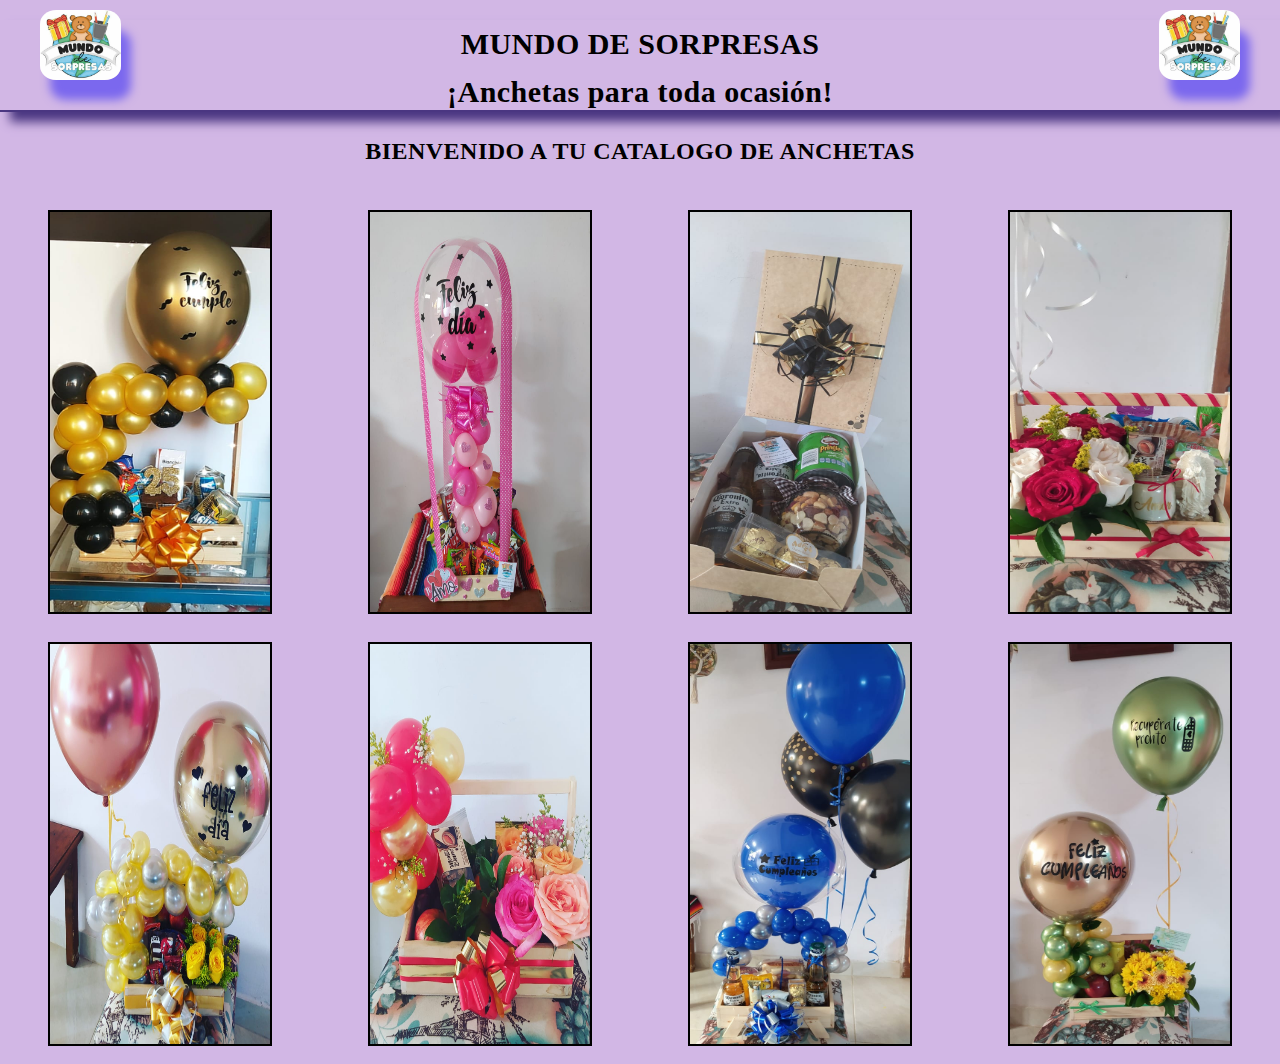
<file: catalogo.html>
<!DOCTYPE html>
<html lang="en">
<head>
    <meta charset="UTF-8">
    <meta http-equiv="X-UA-Compatible" content="IE=edge">
    <meta name="viewport" content="width=device-width, initial-scale=1.0">
    <title>Catalogo</title>
    <link rel="stylesheet" href="normalize.css">
    <link rel="stylesheet" href="style.css">

</head>
<body>
    <header class="header">
        <img  class="logo1" src="logo.jpeg">
        <h1 class="titulo">MUNDO DE SORPRESAS  <br>
            ¡Anchetas para toda ocasión!</h1>
       <img  class="logo" src="logo.jpeg"> 
       </header>
        <center><h2>BIENVENIDO A TU CATALOGO DE ANCHETAS</h2></center>
       <div class="div">
           <div class="div1">
           <div class="one">
               <img onclick="alert('¿TE GUSTA ESTE PRODUCTO?, EN ESTE MOMENTO TENEMOS 100 UNIDADES EN BODEGA')" src="imagen1.jpeg" alt="">
           </div>
           <div class="two">
            <img onclick="alert('¿TE GUSTA ESTE PRODUCTO?, EN ESTE MOMENTO TENEMOS 100 UNIDADES EN BODEGA')" src="imagen2.jpeg" alt="">
        </div>
        <div class="three">
            <img onclick="alert('¿TE GUSTA ESTE PRODUCTO?, EN ESTE MOMENTO TENEMOS 100 UNIDADES EN BODEGA')" src="imagen3.jpeg" alt="">
        </div>
        <div class="four">
            <img onclick="alert('¿TE GUSTA ESTE PRODUCTO?, EN ESTE MOMENTO TENEMOS 100 UNIDADES EN BODEGA')" src="imagen4.jpeg" alt="">
        </div>
        </div>
        <div class="div2">
        <div class="five">
            <img onclick="alert('¿TE GUSTA ESTE PRODUCTO?, EN ESTE MOMENTO TENEMOS 100 UNIDADES EN BODEGA')" src="imagen5.jpeg" alt="">
        </div>
        <div class="six">
            <img onclick="alert('¿TE GUSTA ESTE PRODUCTO?, EN ESTE MOMENTO TENEMOS 100 UNIDADES EN BODEGA')" src="imagen6.jpeg" alt="">
        </div>
        <div class="seven">
            <img onclick="alert('¿TE GUSTA ESTE PRODUCTO?, EN ESTE MOMENTO TENEMOS 100 UNIDADES EN BODEGA')" src="imagen7.jpeg" alt="">
        </div>
        <div class="eight">
            <img onclick="alert('¿TE GUSTA ESTE PRODUCTO?, EN ESTE MOMENTO TENEMOS 100 UNIDADES EN BODEGA')" src="imagen8.jpeg" alt="">
        </div>
        </div>

       </div>

   
</body>
</html>
</file>
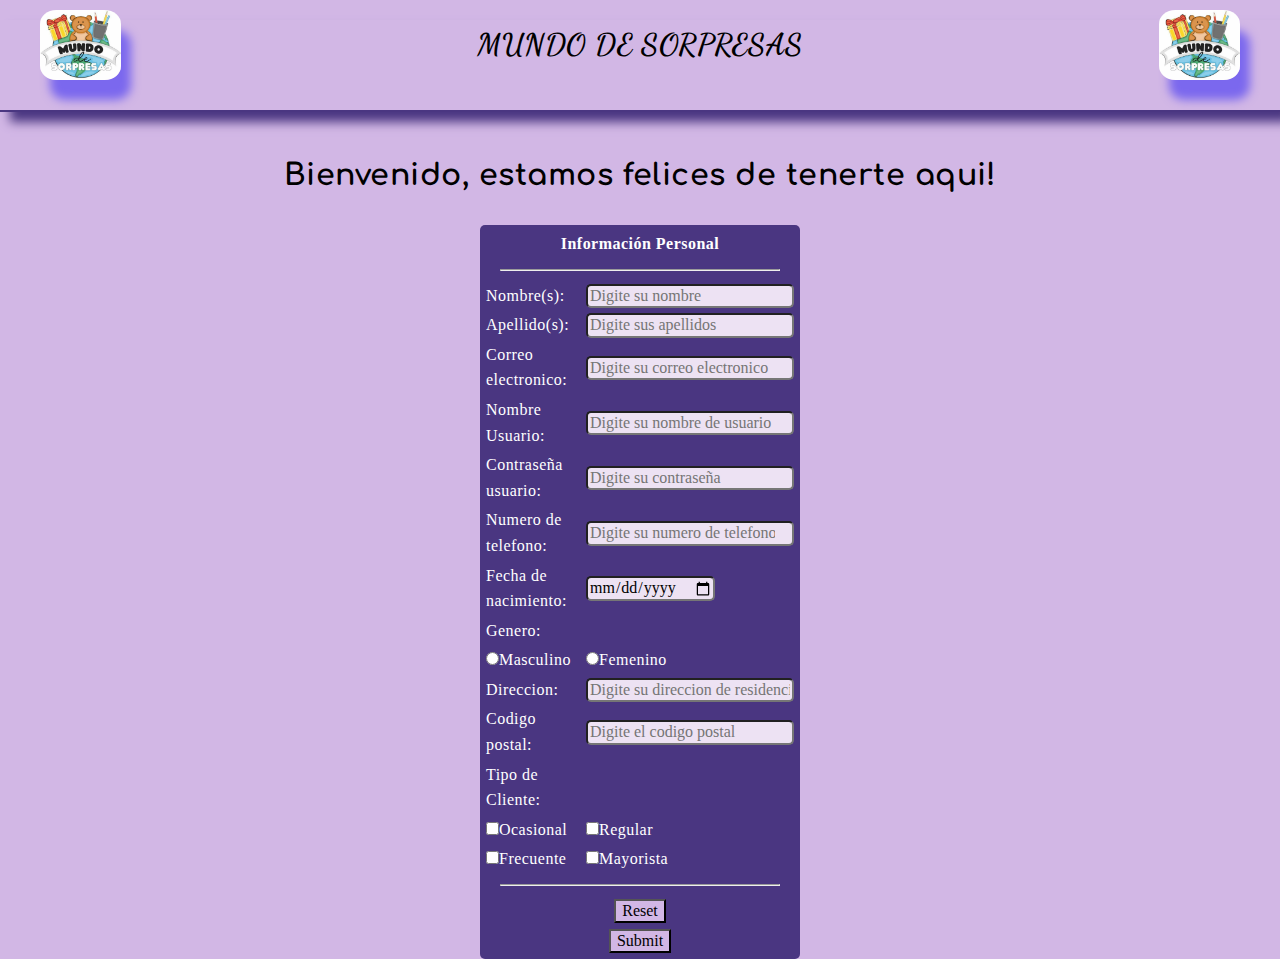
<file: clientes.html>
<!DOCTYPE html>
<html lang="es">
<head>
    <meta charset="UTF-8">
    <meta http-equiv="X-UA-Compatible" content="IE=edge">
    <meta name="viewport" content="width=device-width, initial-scale=1.0">
    <title>Mundo de Sorpresas</title>
    <link rel="stylesheet" href="normalize.css">
    <link rel="stylesheet" href="style.css">
</head>
<body class="bodycliente" >
    <style>
        @import url('https://fonts.googleapis.com/css2?family=Dancing+Script&display=swap');
        @import url('https://fonts.googleapis.com/css2?family=Comfortaa:wght@300&family=Dancing+Script&display=swap');
        </style>
<header class="header">
    <img  class="logo1" src="logo.jpeg">
    <h1 class="titulo">MUNDO DE SORPRESAS </h1>
    <img  class="logo" src="logo.jpeg">
</header>
    <div class="titlehtree">
        <h2>Bienvenido, estamos felices de tenerte aqui!</h2>
    </div> 

    <div class="fondo_contenedor_cliente">
    <div class="contenedor_cliente">
    
        <form method="GET">
            <table>
                <tr> 
                    <td>
                    <table >
    
                        <tr><th colspan="2">
                            <label class="clienteslabel" >Información Personal</label>
                        </th></tr>
    
                        <tr><td colspan="2"><hr></td></tr>
    
                        <tr><td><label class="clienteslabel" >Nombre(s):</label></td> <td><input type="text" required class="inputcliente" placeholder="Digite su nombre"></td></tr>
                        <tr><td><label class="clienteslabel" >Apellido(s):</label></td> <td><input type="text" required class="inputcliente" placeholder="Digite sus apellidos "></td></tr>
                        <tr><td><label class="clienteslabel" >Correo electronico:</label></td> <td><input type="email" required class="inputcliente" placeholder="Digite su correo electronico"></td></tr>
                        <tr><td><label class="clienteslabel" >Nombre Usuario:</label></td> <td><input type="text" required class="inputcliente" placeholder="Digite su nombre de usuario"></td></tr>
                        <tr><td><label class="clienteslabel" >Contraseña usuario:</label></td> <td><input type="password" required class="inputcliente" placeholder="Digite su contraseña"></td></tr>
                        <tr><td><label class="clienteslabel" >Numero de telefono:</label></td> <td><input type="number" required class="inputcliente" placeholder="Digite su numero de telefono"></td></tr>
                        <tr><td><label class="clienteslabel" >Fecha de nacimiento:</label></td> <td><input type="date" class="inputcliente" placeholder="Digite su fecha de nacimiento"></td></tr>
                        <tr><td colspan="2"><label class="clienteslabel" >Genero:</label></td></tr>
                        <tr class="clienteslabel" ><td><input type="radio" name="sexo" >Masculino</td> <td><input type="radio" name="sexo" >Femenino</td></tr>
                        <tr><td><label class="clienteslabel" >Direccion:</label></td> <td><input type="text" required class="inputcliente" placeholder="Digite su direccion de residencia"></td></tr>
                        <tr><td><label class="clienteslabel" >Codigo postal:</label></td> <td><input type="number" required class="inputcliente"placeholder="Digite el codigo postal" ></td></tr>
                         <tr>
                            <td><label class="clienteslabel" >Tipo de Cliente:</label></td>
                        </tr>
                        <tr class="clienteslabel" >
                            <td><input type="checkbox" name="Tipo" id="Tipo">Ocasional</td>
                             <td><input type="checkbox" name="Tipo" id="Tipo">Regular</td>
                        </tr>
                        <tr class="clienteslabel" >
                            <td><input type="checkbox" name="Tipo" id="Tipo">Frecuente</td>
                             <td><input type="checkbox" name="Tipo" id="Tipo">Mayorista</td>
                        </tr>
    
                        <tr><td colspan="2"><hr></td></tr>
    
                        <tr><th colspan="2">
                              <input type="reset">
                            </th>
                        </tr>
                        <tfoot> 
                            <th colspan="2">
                              <input type="submit">
                            </th>
                        </tfoot>
                        
                    </table>
                    </td>
                </tr>
            </table>
        </form>
        
    </div> </div>
    
</body>
</html>
</file>
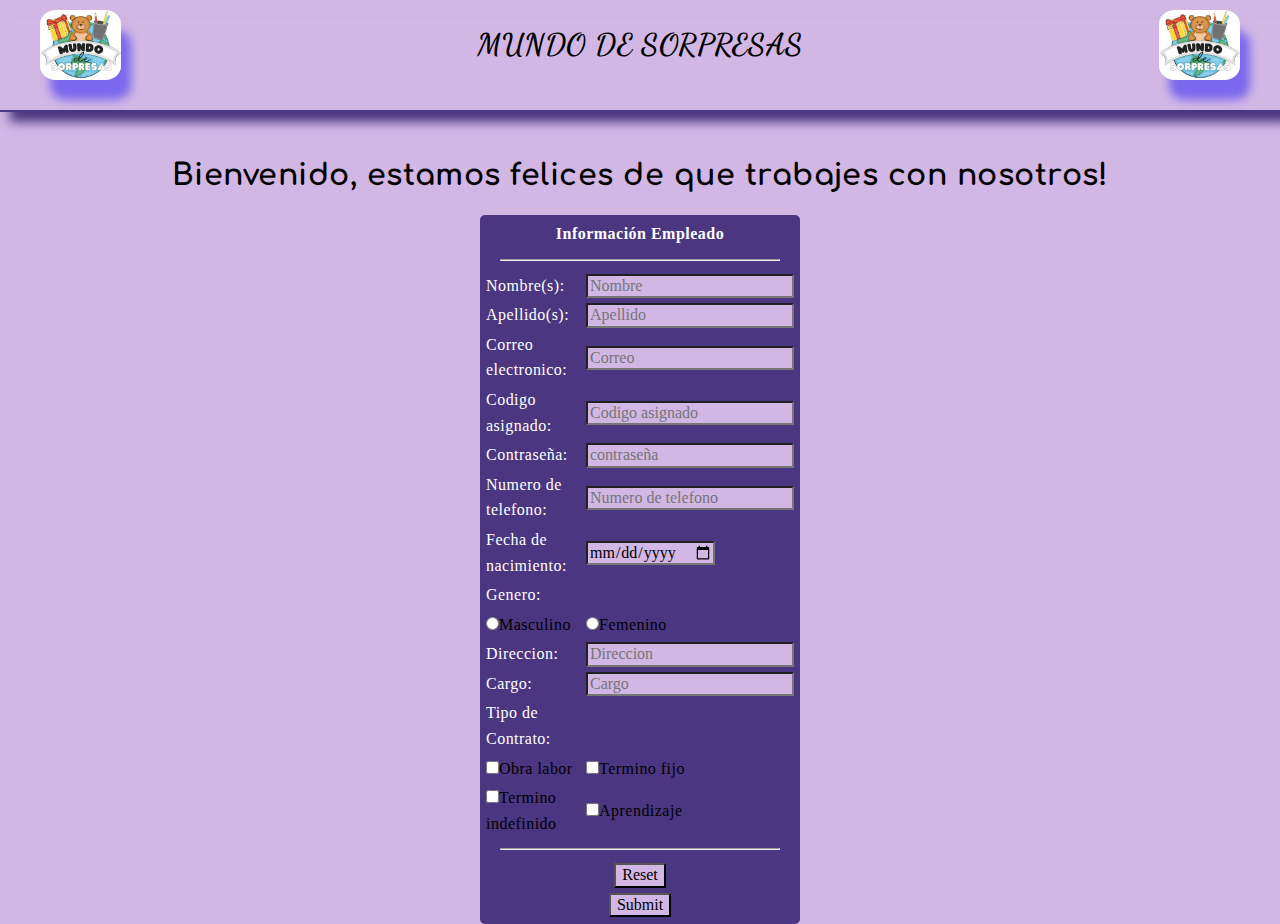
<file: empleados.html>
<!DOCTYPE html>
<html lang="es">
<head>
    <meta charset="UTF-8">
    <meta http-equiv="X-UA-Compatible" content="IE=edge">
    <meta name="viewport" content="width=device-width, initial-scale=1.0">
    <title>Mundo de Sorpresas</title>
    <link rel="stylesheet" href="normalize.css">
    <link rel="stylesheet" href="style.css">
</head>
<body class="bodyempleado">
    <style>
        @import url('https://fonts.googleapis.com/css2?family=Dancing+Script&display=swap');
        @import url('https://fonts.googleapis.com/css2?family=Comfortaa:wght@300&family=Dancing+Script&display=swap');
        </style>

    <header class="header">
        <img  class="logo1" src="logo.jpeg">
        <h1 class="titulo">MUNDO DE SORPRESAS </h1>
        <img  class="logo" src="logo.jpeg">
</header>
    <div class="titlehtree">
        <h2>Bienvenido, estamos felices de que trabajes con nosotros!</h2>
    </div> 

    <div class="fondo_contenedor_empleado">
        <div class="contenedor_empleado">
        
            <form method="GET">
                <table >
                    <tr> 
                        <td>
                        <table >
        
                            <tr><th colspan="2">
                                <label class="   " >Información Empleado</label>
                            </th></tr>
        
                            <tr><td colspan="2"><hr></td></tr>
        
                            <tr><td><label  >Nombre(s):</label></td> <td><input type="text" required class="   " placeholder="Nombre"></td></tr>
                            <tr><td><label >Apellido(s):</label></td> <td><input type="text" required class="   " placeholder="Apellido"></td></tr>
                            <tr><td><label >Correo electronico:</label></td> <td><input type="email" required class="   " placeholder="Correo"></td></tr>
                            <tr><td><label >Codigo asignado:</label></td> <td><input type="text" required class="   "placeholder="Codigo asignado" ></td></tr>
                            <tr><td><label  >Contraseña:</label></td> <td><input type="password" required class="   " placeholder="contraseña"></td></tr>
                            <tr><td><label  >Numero de telefono:</label></td> <td><input type="number" required class="   "placeholder="Numero de telefono" ></td></tr>
                            <tr><td><label  >Fecha de nacimiento:</label></td> <td><input type="date" class="   " placeholder="Fecha de nacimiento"></td></tr>
                            <tr><td colspan="2"><label class="   " >Genero:</label></td></tr>
                            <tr class="   " ><td><input type="radio" name="sexo" >Masculino</td> <td><input type="radio" name="sexo" placeholder="Sexo">Femenino</td></tr>
                            <tr><td><label class="   " >Direccion:</label></td> <td><input type="text" required class="   "placeholder="Direccion" ></td></tr>
                            <tr><td><label class="   " >Cargo:</label></td> <td><input type="text" required class="   "placeholder="Cargo" ></td></tr>
                             <tr>
                                <td><label class="   " >Tipo de Contrato:</label></td>
                            </tr>
                            <tr class="   " >
                                <td><input type="checkbox" name="Tipo" id="Tipo">Obra labor</td>
                                 <td><input type="checkbox" name="Tipo" id="Tipo">Termino fijo</td>
                            </tr>
                            <tr class="   " >
                                <td><input type="checkbox" name="Tipo" id="Tipo">Termino indefinido</td>
                                 <td><input type="checkbox" name="Tipo" id="Tipo">Aprendizaje</td>
                            </tr>
        
                            <tr><td colspan="2"><hr></td></tr>
        
                            <tr><th colspan="2">
                                  <input type="reset">
                                </th>
                            </tr>
                            <tfoot> 
                                <th colspan="2">
                                  <input type="submit">
                                </th>
                            </tfoot>
                            
                        </table>
                        </td>
                    </tr>
                </table>
            </form>
            
        </div> </div>
    
</body>
</html>
</file>
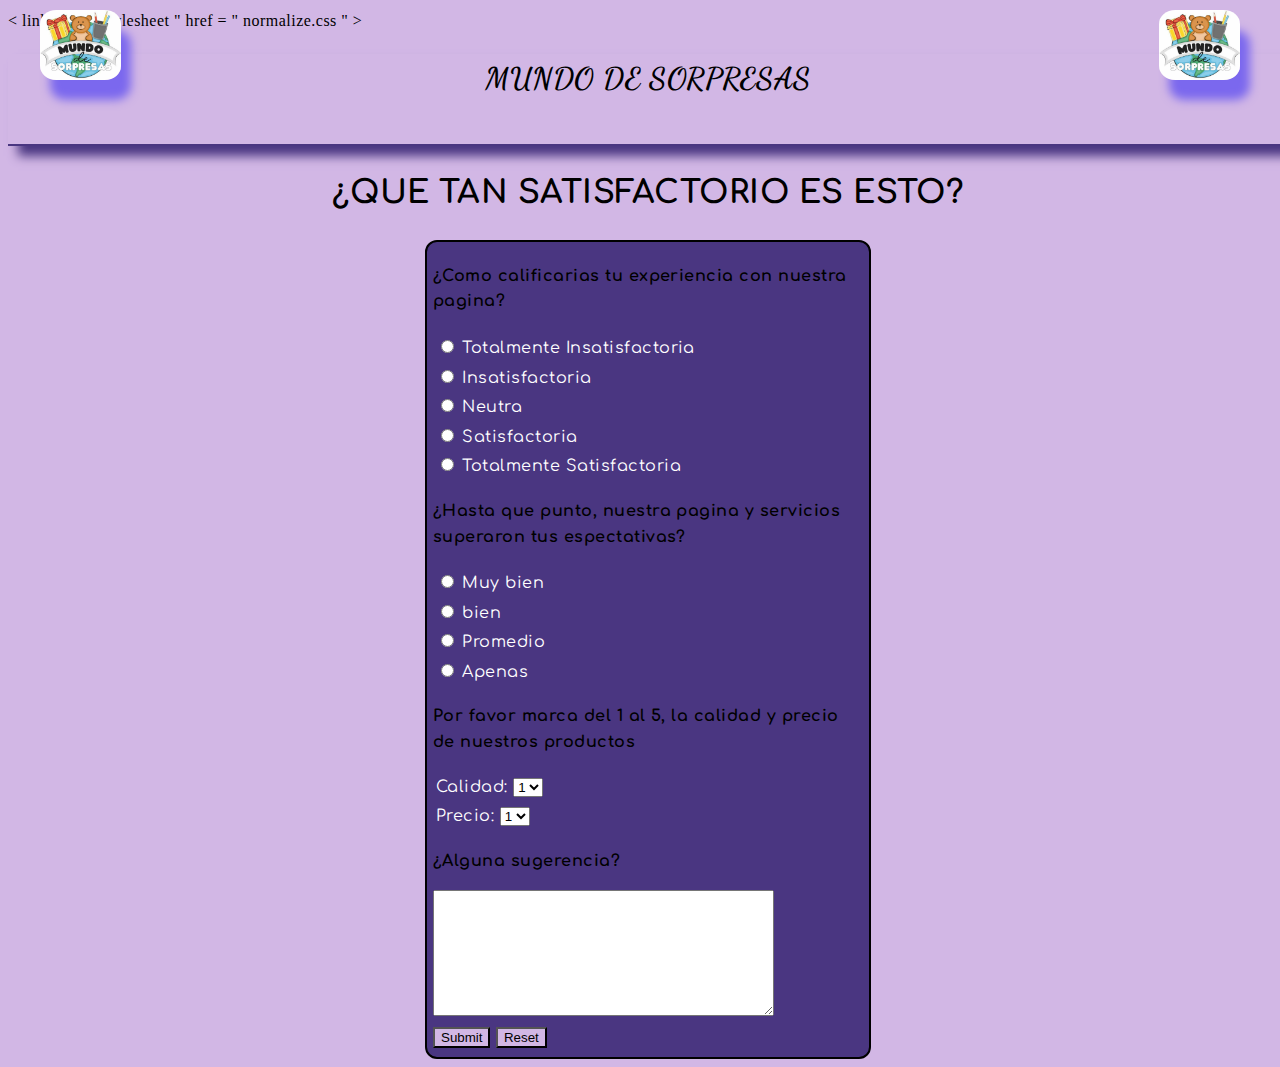
<file: encuesta.html>
<!DOCTYPE html>
<html lang="es">
<head>
    <meta charset="UTF-8">
    <meta http-equiv="X-UA-Compatible" content="IE=edge">
    <meta name="viewport" content="width=device-width, initial-scale=1.0">
    <title>Mundo de Sorpresas</title>
    < link  rel = " stylesheet " href = " normalize.css " >
    <link rel="stylesheet" href="style.css">
</head>
<style>
        @import url('https://fonts.googleapis.com/css2?family=Dancing+Script&display=swap');
        @import url('https://fonts.googleapis.com/css2?family=Comfortaa:wght@300&family=Dancing+Script&display=swap');
    </style>
<body class="bodyencuesta">
    <header class="header">
        <img  class="logo1" src="logo.jpeg">
        <h1 class="titulo">MUNDO DE SORPRESAS </h1>
        <img  class="logo" src="logo.jpeg">
</header>
    <h1>¿QUE TAN SATISFACTORIO ES ESTO?</h1>
    <div class="contenedor_encuesta">
        <form method="GET">
        <table class="tabla_1" >
            <tr>
               <p> <b> ¿Como calificarias tu experiencia con nuestra pagina?</b></p>
            </tr>
            <tr>
                <td colspan="2"><input type="radio" name="cali" id="cali" required>
                <label>Totalmente Insatisfactoria</label>
            </td>
        </tr>
        <tr>
            <td colspan="2"><input type="radio" name="cali" id="cali" required>
                <label>Insatisfactoria</label>
            </td>
        </tr>
        <tr>
            <td colspan="2"><input type="radio" name="cali" id="cali" required>
                <label>Neutra</label>
            </td>
        </tr>
        <tr>
                <td colspan="2"><input type="radio" name="cali" id="cali" required>
                    <label>Satisfactoria</label>
                </td>
        </tr>
        <tr>
            <td colspan="2"><input type="radio" name="cali" id="cali" required>
                <label>Totalmente Satisfactoria</label>
            </td>
        </tr> 
        </table>
        <table class="tabla_2">
            <tr><p> <b> ¿Hasta que punto, nuestra pagina y servicios superaron tus espectativas? </b> </p></tr>
            <tr>
                <td colspan="2"><input type="radio" name="cali" id="cali" required>
                    <label>Muy bien</label>
                </td>
            </tr>
            <tr>
                <td colspan="2"><input type="radio" name="cali" id="cali" required>
                    <label> bien</label>
                </td>
            </tr>
            <tr>
                <td colspan="2"><input type="radio" name="cali" id="cali" required>
                    <label>Promedio</label>
                </td>
            </tr>
            <tr>
                <td colspan="2"><input type="radio" name="cali" id="cali" required>
                    <label>Apenas</label>
                </td>
            </tr>
        </table>
        <table class="tabla_3">
            <tr><p> <b> Por favor marca del 1 al 5, la calidad y precio de nuestros productos</b></p>
                <td>
                <label >Calidad: </label>
                <select >
                <option >1</option>
                 <option >2</option>
                 <option >3</option>
                  <option >4</option>
                  <option >5</option>
                </select>
            </td>
            </tr>
            <tr> <td>
                <label>Precio: </label>
                <select>
                <option >1</option>
                 <option >2</option>
                 <option >3</option>
                  <option >4</option>
                  <option >5</option>
                </select>
            </td>
            </tr>
        </table>
        <table class="tabla_4">
            <tr><p><b>¿Alguna sugerencia?</b></p></tr>
            <tr> <textarea name="cali" id="cali" cols="40" rows="8"></textarea> </tr>
        </table>
        <input type="submit" name="" id="">
        <input type="reset" name="" id="">
     
    </form>
    </div>
</body>
</html>
</file>
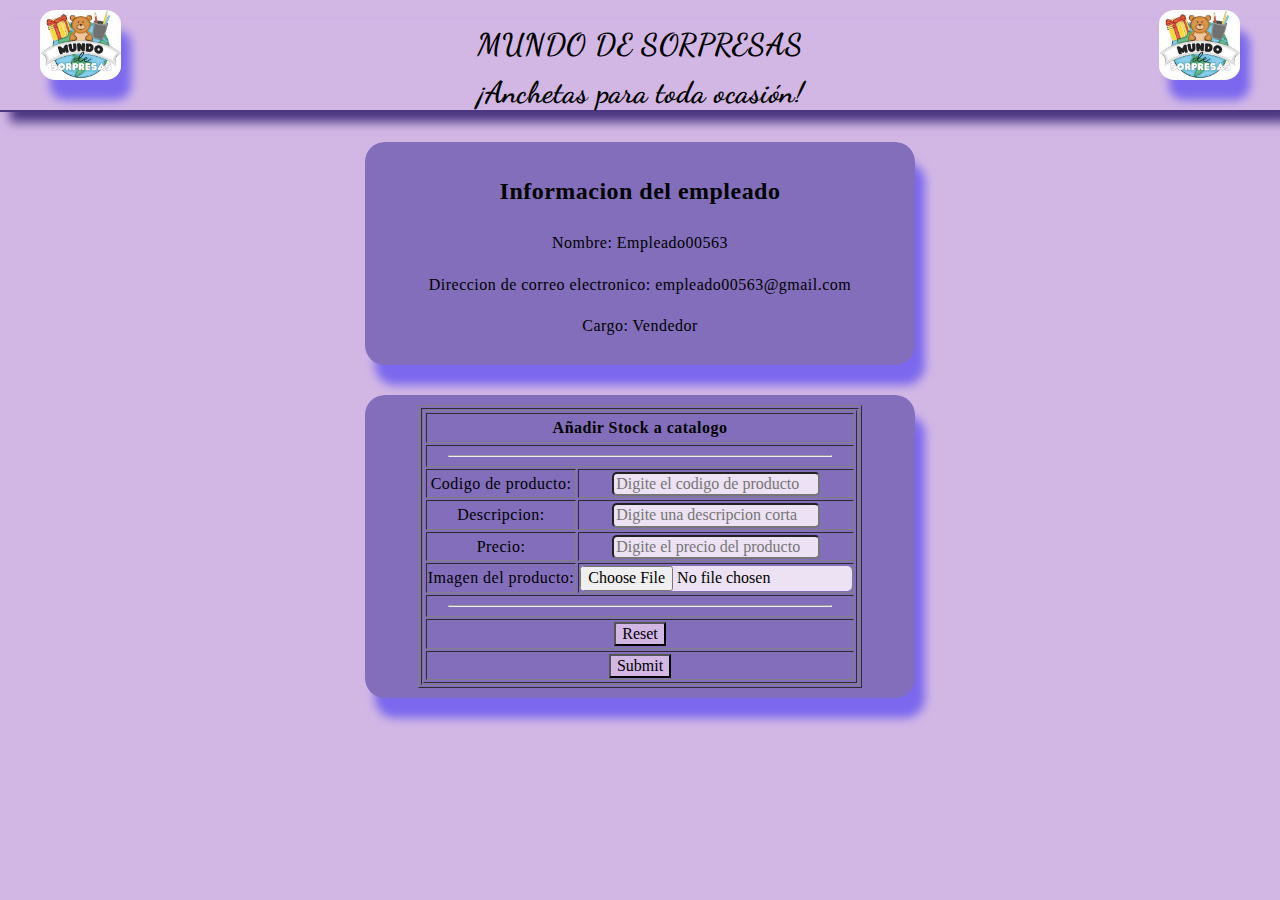
<file: homeAdmin.html>
<!DOCTYPE html>
<html lang="en">
<head>
    <meta charset="UTF-8">
    <meta http-equiv="X-UA-Compatible" content="IE=edge">
    <meta name="viewport" content="width=device-width, initial-scale=1.0">
    <title>Administrador Mundo de Sorpresas</title>
    <link rel="stylesheet" href="normalize.css">
    <link rel="stylesheet" href="style.css">
</head>
<body>

    <style>
        @import url('https://fonts.googleapis.com/css2?family=Dancing+Script&display=swap');
    </style>

    <div class="contenedorAdmin1">

        <header class="header">
        <div class="header-logo">    
            <img  class="logo1" src="logo.jpeg">
            <h1 class="titulo">MUNDO DE SORPRESAS  <br>
            ¡Anchetas para toda ocasión!</h1>
            <img  class="logo" src="logo.jpeg"> 
        </div>
        </header>

    </div>

    <div class="contenedorAdmin2">


            <div class="cAd1">
            <div class="divContAdmin2-1" >
    
                <h2>Informacion del empleado</h2>
                <p>Nombre: Empleado00563</p>
                <p>Direccion de correo electronico: empleado00563@gmail.com</p>
                <p>Cargo: Vendedor</p>
                
    
            </div>
            <div class="divAdmin2-2">

                <form action="catalogo.html" method="get">

                    <table border="1">
                        <tr> 
                            <td>
                            <table border="1">
            
                                <tr><th colspan="2">
                                    <label class="Adminlabel" >Añadir Stock a catalogo</label>
                                </th></tr>
            
                                <tr><td colspan="2"><hr></td></tr>
            
                                <tr><td><label class="Adminlabel" >Codigo de producto:</label></td> <td><input type="text" required class="inputAdmin" placeholder="Digite el codigo de producto"></td></tr>
                                <tr><td><label class="Adminlabel" >Descripcion:</label></td> <td><input type="text" required class="inputAdmin" placeholder="Digite una descripcion corta"></td></tr>
                                <tr><td><label class="Adminlabel" >Precio:</label></td> <td><input type="number" required class="inputAdmin" placeholder="Digite el precio del producto"></td></tr>
                                <tr><td><label class="Adminlabel" >Imagen del producto:</label></td> <td><input type="file" required class="inputAdmin" placeholder="Agregue una imagen del producto"></td></tr>
            

                                <tr><td colspan="2"><hr></td></tr>

                                <tr><th colspan="2">
                                      <input type="reset">
                                    </th>
                                </tr>
                                <tfoot> 
                                    <th colspan="2">
                                      <input type="submit">
                                    </th>
                                </tfoot>
                                
                            </table>
                            </td>
                        </tr>
                    </table>

                </form>

            </div>
            
            </div>
            
    </div>
    
</body>
</html>
</file>
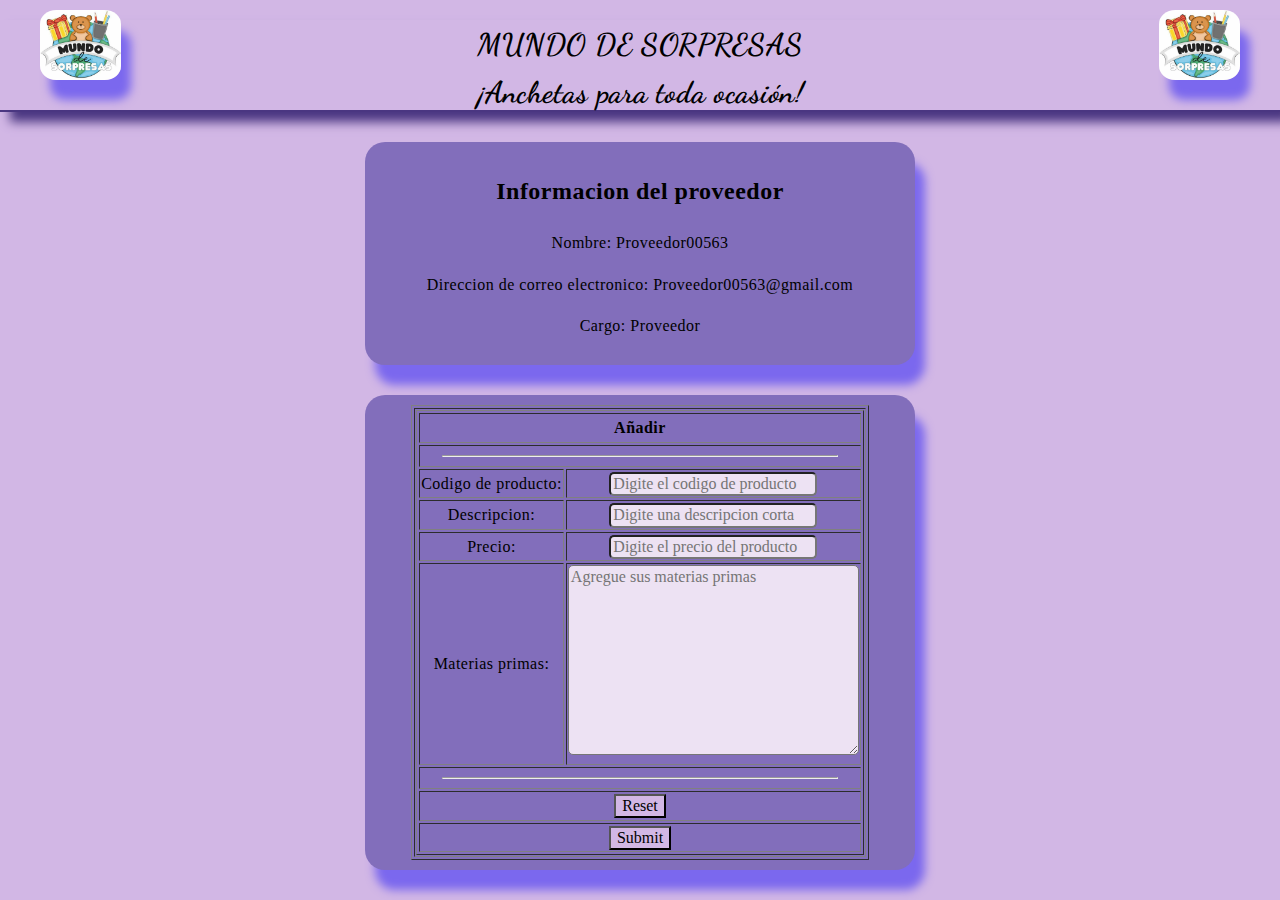
<file: homeProveedor.html>
<!DOCTYPE html>
<html lang="en">
<head>
    <meta charset="UTF-8">
    <meta http-equiv="X-UA-Compatible" content="IE=edge">
    <meta name="viewport" content="width=device-width, initial-scale=1.0">
    <link rel="stylesheet" href="style.css">
    <link rel="stylesheet" href="normalize.css">
    <title>Proveedor</title>
</head>
<body>
    <style>
        @import url('https://fonts.googleapis.com/css2?family=Dancing+Script&display=swap');
    </style>

    <div class="contenedorAdmin1">

        <header class="header">
        <div class="header-logo">    
            <img  class="logo1" src="logo.jpeg">
            <h1 class="titulo">MUNDO DE SORPRESAS  <br>
            ¡Anchetas para toda ocasión!</h1>
            <img  class="logo" src="logo.jpeg"> 
        </div>
        </header>

    </div>

    <div class="contenedorAdmin2">


            <div class="cAd1">
            <div class="divContAdmin2-1" >
    
                <h2>Informacion del proveedor</h2>
                <p>Nombre: Proveedor00563</p>
                <p>Direccion de correo electronico: Proveedor00563@gmail.com</p>
                <p>Cargo: Proveedor</p>
                
    
            </div>
            <div class="divAdmin2-2">

                <form action="catalogo.html" method="get">

                    <table border="1">
                        <tr> 
                            <td>
                            <table border="1">
            
                                <tr><th colspan="2">
                                    <label class="Adminlabel" >Añadir</label>
                                </th></tr>
            
                                <tr><td colspan="2"><hr></td></tr>
            
                                <tr><td><label class="Adminlabel" >Codigo de producto:</label></td> <td><input type="text" required class="inputAdmin" placeholder="Digite el codigo de producto"></td></tr>
                                <tr><td><label class="Adminlabel" >Descripcion:</label></td> <td><input type="text" required class="inputAdmin" placeholder="Digite una descripcion corta"></td></tr>
                                <tr><td><label class="Adminlabel" >Precio:</label></td> <td><input type="number" required class="inputAdmin" placeholder="Digite el precio del producto"></td></tr>
                                <tr><td><label class="Adminlabel" >Materias primas:</label></td> <td> <textarea name="" id="" cols="30" rows="10" required class="inputAdmin" placeholder="Agregue sus materias primas"></textarea> </td></tr>

                                <tr><td colspan="2"><hr></td></tr>

                                <tr><th colspan="2">
                                      <input type="reset">
                                    </th>
                                </tr>
                                <tfoot> 
                                    <th colspan="2">
                                      <input type="submit">
                                    </th>
                                </tfoot>
                                
                            </table>
                            </td>
                        </tr>
                    </table>

                </form>

            </div>
            
            </div>
            
    </div>
    
    
</body>
</html>
</file>
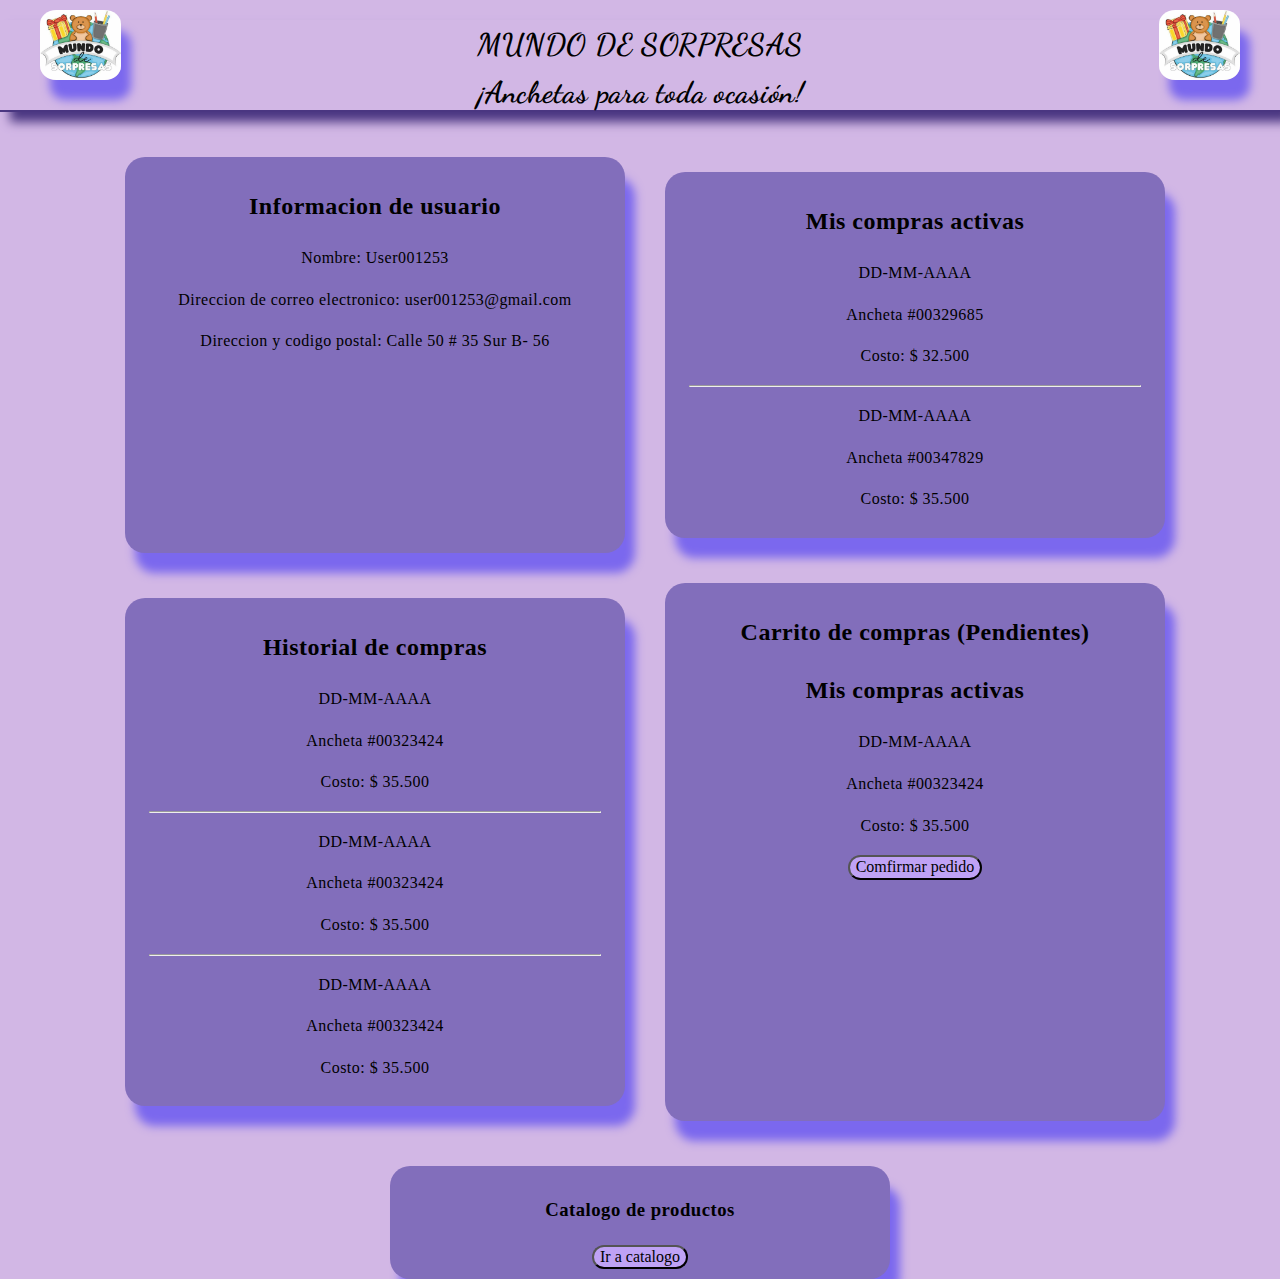
<file: homeUsuario.html>
<!DOCTYPE html>
<html lang="en">
<head>
    <meta charset="UTF-8">
    <meta http-equiv="X-UA-Compatible" content="IE=edge">
    <meta name="viewport" content="width=device-width, initial-scale=1.0">
    <title>Usuario Mundo de Sorpresas</title>
    <link rel="stylesheet" href="normalize.css">
    <link rel="stylesheet" href="style.css">
</head>
<body>
    <style>
        @import url('https://fonts.googleapis.com/css2?family=Dancing+Script&display=swap');
    </style>

    <div class="contenedorUser1">

        <header class="header">
        <div class="header-logo">    
            <img  class="logo1" src="logo.jpeg">
            <h1 class="titulo">MUNDO DE SORPRESAS  <br>
            ¡Anchetas para toda ocasión!</h1>
            <img  class="logo" src="logo.jpeg"> 
        </div>
        </header>

    </div>

    <div class="contenedorUser2">

        <div class="c1">
        <div class="divContUser2-1" >

            <h2>Informacion de usuario</h2>
            <p>Nombre: User001253</p>
            <p>Direccion de correo electronico: user001253@gmail.com</p>
            <p>Direccion y codigo postal: Calle 50 # 35 Sur B- 56</p>
            

        </div>
        <div class="divContUser2-2" >

            <h2>Mis compras activas</h2>
            <p>DD-MM-AAAA</p>
            <p>Ancheta #00329685</p>
            <p>Costo: $ 32.500</p>
            <hr>
            <p>DD-MM-AAAA</p>
            <p>Ancheta #00347829 </p>
            <p>Costo: $ 35.500</p>

        </div>
        </div>
        <div class="c2">
        <div class="divContUser2-3" >

            <h2>Historial de compras</h2>

            <p>DD-MM-AAAA</p>
            <p>Ancheta #00323424 </p>
            <p>Costo: $ 35.500</p>
            <hr>
            <p>DD-MM-AAAA</p>
            <p>Ancheta #00323424 </p>
            <p>Costo: $ 35.500</p>
            <hr>
            <p>DD-MM-AAAA</p>
            <p>Ancheta #00323424 </p>
            <p>Costo: $ 35.500</p>

        </div>
        <div class="divContUser2-4" >

            <h2>Carrito de compras (Pendientes)</h2>

            <h2>Mis compras activas</h2>
            <p>DD-MM-AAAA</p>
            <p>Ancheta #00323424 </p>
            <p>Costo: $ 35.500</p>

            <button class="botonUser2-4" >Comfirmar pedido</button>


        </div>
        </div>

    </div>

    <div class="divContUser2-5">

        <h3>Catalogo de productos</h3>

        <button class="buttoncat" ><a class="buttoncatalogo" href="catalogo.html">Ir a catalogo</a></button>

    </div>
    
</body>
</html>
</file>
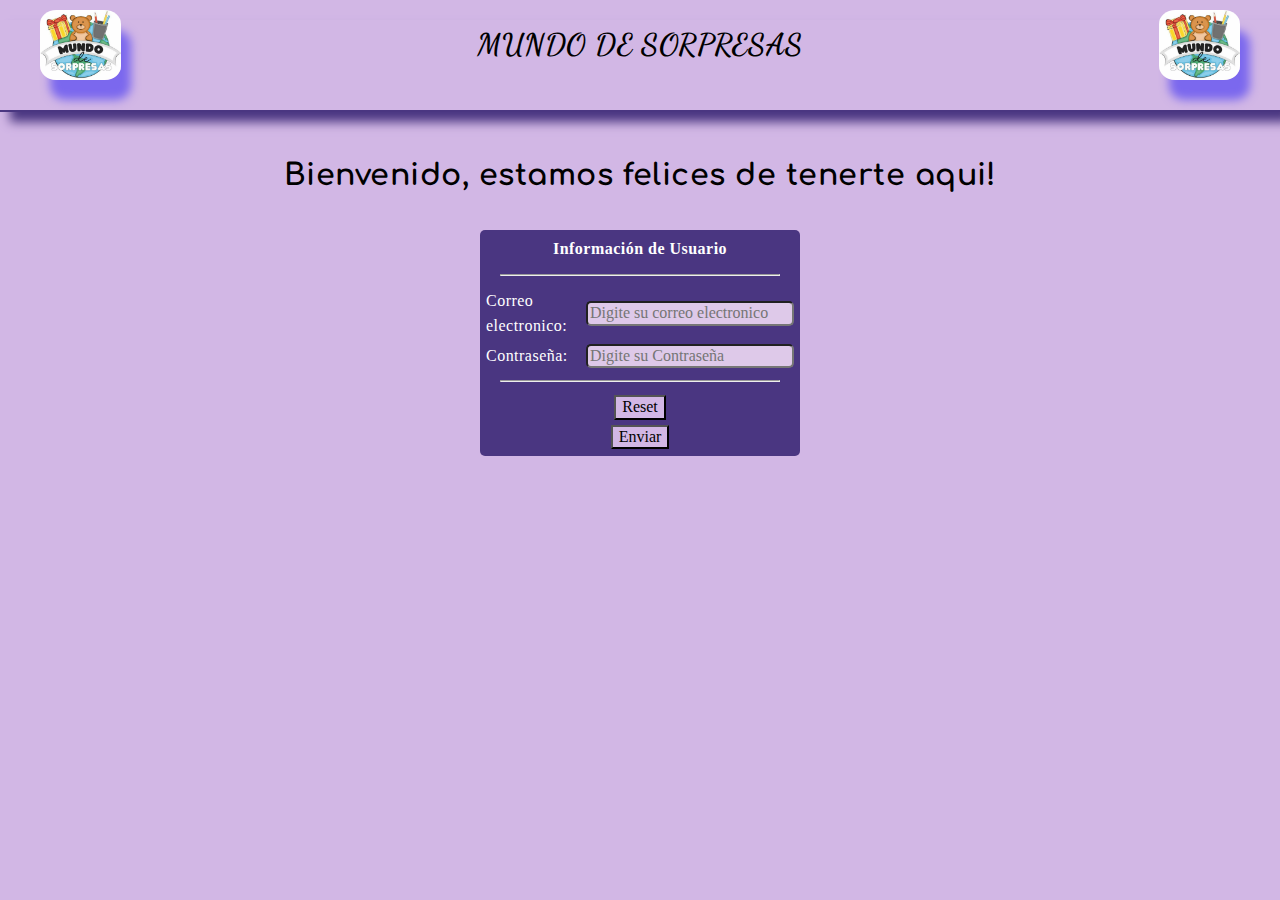
<file: login.html>
<!DOCTYPE html>
<html lang="es">
<head>
    <meta charset="UTF-8">
    <meta http-equiv="X-UA-Compatible" content="IE=edge">
    <meta name="viewport" content="width=device-width, initial-scale=1.0">
    <title>Mundo de Sorpresas</title>
    <link rel="stylesheet" href="normalize.css">
    <link rel="stylesheet" href="style.css">
    <script src="js.js"></script>
</head>
<body class="bodylogin">
    <style>
        @import url('https://fonts.googleapis.com/css2?family=Dancing+Script&display=swap');
        @import url('https://fonts.googleapis.com/css2?family=Comfortaa:wght@300&family=Dancing+Script&display=swap');
        </style>
<header class="header">
    <img  class="logo1" src="logo.jpeg">
    <h1 class="titulo">MUNDO DE SORPRESAS </h1>
    <img  class="logo" src="logo.jpeg">
</header>
    <div class="titlehtree">
        <h2>Bienvenido, estamos felices de tenerte aqui!</h2>
    </div> 

    <div class="fondo_contenedor_login">
        <div class="contenedor_login">
        
            <form  name="form">
                <table>
                    <tr> 
                        <td>
                        <table >
        
                            <tr><th colspan="2">
                                <label class="loginlabel" >Información de Usuario</label>
                            </th></tr>
        
                            <tr><td colspan="2"><hr></td></tr>
        
                            <tr><td><label class="loginlabel" >Correo electronico:</label></td> <td><input type="email" id="nombre" name="user" required class="ff" placeholder="Digite su correo electronico"></td></tr>
                            <tr><td><label class="loginlabel" >Contraseña:</label></td> <td><input id="contraseña" type="password" name="pass" required class="ff" placeholder="Digite su Contraseña"></td></tr>
        
                            <tr><td colspan="2"><hr></td></tr>
        
                            <tr><th colspan="2">
                                  <input type="reset">
                                </th>
                            </tr>
                            <tfoot> 
                                <th colspan="2">
                                  <input type="button" value="Enviar" onclick="validar()" >
                                </th>
                            </tfoot>
                            
                        </table>
                        </td>
                    </tr>
                </table>
            </form>
            
        </div> </div>

    
</body>
</html>
</file>
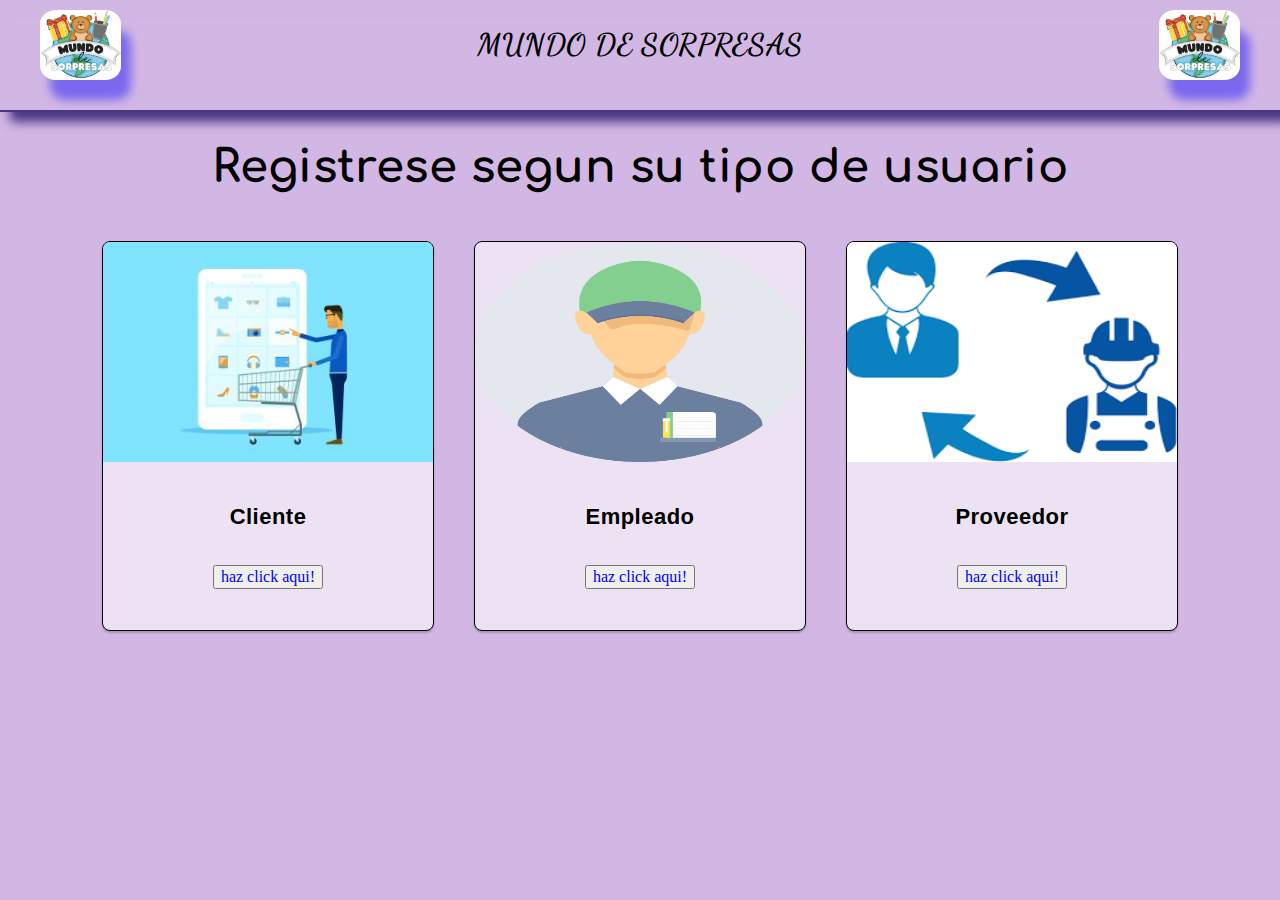
<file: menu_registros.html>
<!DOCTYPE html>
<html lang="es">
<head>
    <meta charset="UTF-8">
    <meta http-equiv="X-UA-Compatible" content="IE=edge">
    <meta name="viewport" content="width=device-width, initial-scale=1.0">
    <title>Mundo de Sorpresas</title>
    <link rel="stylesheet" href="normalize.css">
    <link rel="stylesheet" href="style.css">
</head>
<body>
    <style>
        @import url('https://fonts.googleapis.com/css2?family=Dancing+Script&display=swap');
        @import url('https://fonts.googleapis.com/css2?family=Comfortaa:wght@300&family=Dancing+Script&display=swap');
        </style>
<header class="header">
    <img  class="logo1" src="logo.jpeg">
    <h1 class="titulo">MUNDO DE SORPRESAS </h1>
    <img  class="logo" src="logo.jpeg">
</header>
    <div class="titlehtwo">
        <h2>Registrese segun su tipo de usuario</h2>
    </div>   

    <div class="container_menu">

        <div class="register" >
           <a href="clientes.html"><img src="cliente_form.jpg" ></a> 
            <h4>Cliente</h4>
            <button><a href="clientes.html"> haz click aqui!</a></button>
        </div>

        <div class="register" >
           <a href="empleados.html"> <img src="empleado_form.png" ></a>
            <h4>Empleado</h4>
            <button><a href="empleados.html"> haz click aqui!</a></button>
        </div>

        <div class="register" >
           <a href="proveedores.html"><img src="proveedor_form.png" ></a> 
            <h4>Proveedor</h4>
            <button><a href="proveedores.html"> haz click aqui!</a></button>
        </div>
    </div>

</body>
</html>
</file>
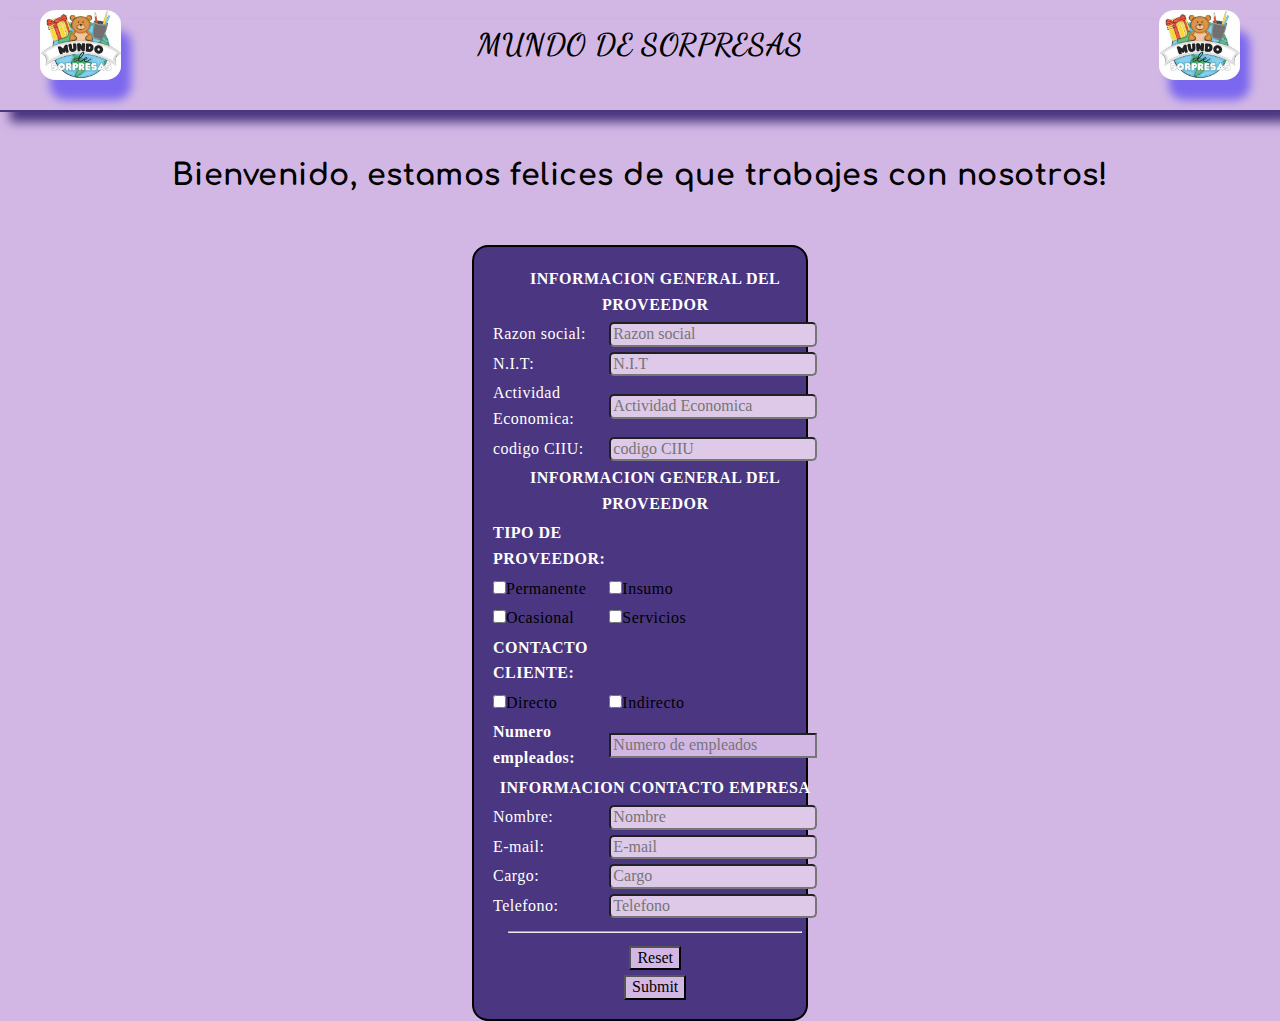
<file: proveedores.html>
<!DOCTYPE html>
<html lang="es">
<head>
    <meta charset="UTF-8">
    <meta http-equiv="X-UA-Compatible" content="IE=edge">
    <meta name="viewport" content="width=device-width, initial-scale=1.0">
    <title>Mundo de Sorpresas</title>
    <link rel="stylesheet" href="normalize.css">
    <link rel="stylesheet" href="style.css">
</head>
<body class="bodyproveedor">
    <style>
        @import url('https://fonts.googleapis.com/css2?family=Dancing+Script&display=swap');
        @import url('https://fonts.googleapis.com/css2?family=Comfortaa:wght@300&family=Dancing+Script&display=swap');
        </style>
    <header class="header">
        <img  class="logo1" src="logo.jpeg">
        <h1 class="titulo">MUNDO DE SORPRESAS </h1>
        <img  class="logo" src="logo.jpeg">
    </header>
    <div class="titlehtree">
        <h2>Bienvenido, estamos felices de que trabajes con nosotros!</h2>
    </div> 


<form method="POST" class="form_proveedor" >
        <table >
            <tr><th colspan="2">
                <label class="clienteslabel" >INFORMACION GENERAL DEL PROVEEDOR</label>
            </th></tr>
            <tr><td><label for="text">Razon social:</label></td> <td><input type="text" required class="ff" placeholder="Razon social"></td></tr>
            <tr><td><label for="text">N.I.T:</label></td> <td><input type="text"required class="ff" placeholder="N.I.T"></td></tr>
            <tr><td><label for="text">Actividad Economica:</label></td> <td><input type="text"required class="ff" placeholder="Actividad Economica"></td></tr>
            <tr><td><label for="text">codigo CIIU:</label></td> <td><input type="text"required class="ff" placeholder="codigo CIIU"></td></tr>
    
            <tr><th colspan="2">
                <label >INFORMACION GENERAL DEL PROVEEDOR</label>
            </th></tr>
            <tr>
                <td><label class="color" for="text">TIPO DE PROVEEDOR:</label></td>
                <tr>
                    <td><input type="checkbox" name="Tipo" id="Tipo">Permanente</td>
                    <td><input type="checkbox" name="Tipo" id="Tipo">Insumo</td>
                </tr>
                 <tr> <td><input type="checkbox" name="Tipo" id="Tipo">Ocasional</td>
                    <td><input type="checkbox" name="Tipo" id="Tipo">Servicios</td>
                </tr>
            </tr>
            <tr>
                <td><label class="color" for="text">CONTACTO CLIENTE:</label></td>
            <tr>
                <td><input type="checkbox" name="Tipo" id="Tipo">Directo</td>
                <td><input type="checkbox" name="Tipo" id="Tipo">Indirecto </td>
            </tr>
            </tr>
            <tr>
                <td><label class="color" for="text">Numero empleados: </label></td> <td><input type="text" placeholder="Numero de empleados"></td>
            </tr>
            <tr><th colspan="2">
                <label >INFORMACION CONTACTO EMPRESA</label>
            </th></tr>
            <tr><td><label for="text">Nombre:</label></td> <td><input type="text" required class="ff" placeholder="Nombre"></td></tr>
            <tr><td><label for="text">E-mail:</label></td> <td><input type="email" required class="ff" placeholder="E-mail"></td></tr>
            <tr><td><label for="text">Cargo:</label></td> <td><input type="text" required class="ff" placeholder="Cargo"></td></tr>
            <tr><td><label for="text">Telefono:</label></td> <td><input type="tel" required class="ff" placeholder="Telefono"></td></tr>
            <tr><td colspan="2"><hr></td></tr>
        
                            <tr><th colspan="2">
                                  <input type="reset">
                                </th>
                            </tr>
                            <tfoot> 
                                <th colspan="2">
                                  <input type="submit">
                                </th>
                            </tfoot>
        </table>
        
    </form>

</body>
</html>
</file>
<file: style.css>
body{
    width: 100%;
    height: 100%;
    letter-spacing: 0.03em;
    line-height: 1.6;
    background: #D2B7E5;
  
    
}

/*Header*/

.logo{ 
    height: 70px;
    position: absolute;
    right:40px;
    top: 10px;
    border-radius: 20%;
    box-shadow: 10px 20px 10px mediumslateblue;
}
.logo1{
    height: 70px;
    position: absolute;
    left:40px;
    top: 10px;
    border-radius: 20%;
    box-shadow: 10px 20px 10px mediumslateblue;
}

.titulo{
    font-family: 'Dancing Script', cursive;
    text-align: center;
    font-size: 30px;
  
}

.header{
   border-bottom: 2px solid #4A3681;
   box-shadow: 10px 10px 10px #4A3681;
   height: 90px;
}

/*Menu*/

header nav{
    background: #8ca6ec;
    margin-bottom: 10px;
    -webkit-transition: all ease 1s;
    -o-transition: all ease 1s;
    transition: all ease 1s;
}

header nav ul{
    list-style: none;
    overflow: hidden;
}

header nav ul li{
    float: left;
    margin: 5px 20px;
}

header nav ul li a{
    display: block;
    padding: 15px;
    color: #fff;
    text-decoration: none;
}

header nav ul li a:hover{background: #2980b9;}

.menu-fixed{
    position: fixed;
    z-index: 1000;
    top: 0;
    width: 100%;
    box-shadow: 0px 4px 3px rgba(0,0,0,.5);
}

.menu-fixed  ul li {padding: 10px 25px; margin: -15px 20px;}

.menu-fixed ul li a{
    padding: 5px 25px;

}

/*Home*/
.contenedorHome img{
    margin-top: 210px;
    margin-left: 28%;
    height: 500px;
    position: absolute;
    left:40px;
    top: 10px;
    border-radius: 10%;
    box-shadow: 10px 20px 10px mediumslateblue;

}

.contenedorNosotros{
    margin-top: 900px;
    margin-bottom: 100px;
    text-align: center;
}
.contenedorNosotros .p1{
    font-size: 30px;
    font-family: 'Dancing Script', cursive;
    background: rgb(220, 193, 241);
}
.contenedorNosotros .p2{
    font-size: 21px;
    font-family: Georgia, 'Times New Roman', Times, serif;
}

.contenedorContacto{
    width: 300px;
    padding-top: 30px;
    margin: auto;
}
.contenedorContacto table{
    width: 300px;
}


/*index*/
.contenedor_index {
    position: relative;
    top: 750px;
    width: 100%;
    max-width: 1200px;
    height: 430px;
    display: flex;
    flex-wrap: wrap;
    justify-content: center;
    margin: auto;
}
.contenedor_index .card{
    background: #EDE2F3;
    border: 1px solid black;
    color: black;
    height: auto;
    width: auto;
    border-radius: 8px;
    box-shadow: 0 2px 2px rgba(0,0,0,0.2);
    overflow: hidden;
    margin: 20px;
    text-align: center;
    transition: all 0.25s;
}
.contenedor_index .card:hover{
    transform: translateY(-15px);
    box-shadow: 0 12px 16px rgba(0,0,0,0.2);
}
.contenedor_index .card img{
    width: 330px;
    height: 220px;

}
.contenedor_index .card h4{
    font-family: 'Segoe UI', Tahoma, Geneva, Verdana, sans-serif;
    font-size: 22px;
    font-weight: 600;
}

.contenedor_index .card a{
    font-weight: 500;
    text-decoration: none;
    color: blue;
} 


/*menu registro*/

.titlehtwo{
    position: relative;
    top: -30px;
    font-family: 'Comfortaa', cursive;
    text-align: center;
    font-size: 30px;
    color: black;
    margin-top: 50px;
    font-weight:100;
}

.container_menu { 
    position: relative;
    top: -50px;
    width: 100%;
    max-width: 1200px;
    height: 430px;
    display: flex;
    flex-wrap: wrap;
    justify-content: center;
    margin: auto;
}
.container_menu .register{
    background: #EDE2F3;
    border: 1px solid black;
    height: auto;
    width: auto;
    border-radius: 8px;
    box-shadow: 0 2px 2px rgba(0,0,0,0.2);
    overflow: hidden;
    margin: 20px;
    text-align: center;
    transition: all 0.25s;
}
.container_menu .register:hover{
    transform: translateY(-15px);
    box-shadow: 0 12px 16px rgba(0,0,0,0.2);
}
.container_menu .register img{
    width: 330px;
    height: 220px;

}
.container_menu .register h4{
    font-family: 'Segoe UI', Tahoma, Geneva, Verdana, sans-serif;
    font-size: 22px;
    font-weight: 600;
}

.container_menu .register a{
    font-weight: 500;
    text-decoration: none;
    color: blue;
}

/*login*/

.bodylogin{
    background: #D2B7E5;
}

.titlehtree{
    position: absolute;
    top: -10px;
    font-family: 'Comfortaa', cursive;
    text-align: center;
    font-size: 20px;
    color: black;
    margin-top: 50px;
    font-weight:100;
}

.contenedor_login{
    position: relative;
    top: 95px;
    display: flex;
    background: #4A3681;
    width: 320px;
    margin: 0 auto;
    /*margin-left: 39%;*/
    border-radius: 5px;
    /* margin-bottom: 20px; */
    margin-top: -100px;
}

.ff{
    background: #DEC9E9;
    border-radius: 5px;
}

.loginlabel{
    color: white;
}


/*cliente*/

.bodycliente{
    background: #D2B7E5;
}

.contenedor_cliente{
    position: relative;
    top: 80px;
    display: flex;
    background: #4A3681;
    width: 320px;
    margin: 0 auto;
    /*margin-left: 39%;*/
    border-radius: 5px;
    margin-top: -90px;
}


/*
.bodycliente{
    background-image: url(https://www.regalosquehablan.com/media/img/productos/high/desayuno-ancheta-de-amor.jpg);
    background-size: 100px 100px;
    background-repeat: space;
    
}
*/
.clienteslabel{
    color: white;
}

.inputcliente{
    background: #EDE2F3;
    border-radius: 5px;
}

.fondotabla{
    background: rgb(255, 211, 246);
    margin-top: 80px;
    width: 800px;
    margin-left: 21%;
    border: 1px black solid;
}

/*ClienteHome*/

.logo{ 
    height: 70px;
    position: absolute;
    right:40px;
    top: 10px;
    border-radius: 20%;
    box-shadow: 10px 20px 10px mediumslateblue;
}
.logo1{
    height: 70px;
    position: absolute;
    left:40px;
    top: 10px;
    border-radius: 20%;
    box-shadow: 10px 20px 10px mediumslateblue;
}

.titulo{
    font-family: 'Dancing Script', cursive;
    text-align: center;
    font-size: 30px;
  
}

.header{
   border-bottom: 2px solid #4A3681;
   box-shadow: 10px 10px 10px #4A3681;
   height: 90px;
}

.contenedorUser2{
    margin-top: 30px;
    margin-left: 10px;
}

.divContUser2-1{
    background: #826ebb;
    /*color: #EDE2F3;*/
    width: 500px;
    text-align: center;
    border-radius: 20px;
    padding: 10px 0;
    margin: 15px 20px;
    box-shadow: 10px 20px 10px mediumslateblue;
}

.divContUser2-2{
    background: #826ebb;
    width: 500px;
    text-align: center;
    border-radius: 20px;
    padding: 10px 0;
    margin: 30px 20px;
    box-shadow: 10px 20px 10px mediumslateblue;
}

.divContUser2-3{
    background: #826ebb;
    width: 500px;
    text-align: center;
    border-radius: 20px;
    padding: 10px 0;
    margin: 30px 20px;
    box-shadow: 10px 20px 10px mediumslateblue;
}

.divContUser2-4{
    background: #826ebb;
    width: 500px;
    text-align: center;
    border-radius: 20px;
    padding: 10px 0;
    margin: 15px 20px;
    box-shadow: 10px 20px 10px mediumslateblue;
}

.divContUser2-5{
    background: #826ebb;
    width: 500px;
    text-align: center;
    border-radius: 20px;
    padding: 10px 0;
    margin: auto ;
    margin-top: 30px;
    box-shadow: 10px 20px 10px mediumslateblue;
}

hr{
    width: 90%;
}

.botonUser2-4{
    border-radius: 20px;
    background: rgb(191, 162, 245);
}

.buttoncatalogo{
    text-decoration: none;
    color: black;
}
.buttoncat{
    border-radius: 20px;
    background: rgb(191, 162, 245);
}

.c1{
    display: flex;
justify-content: center;
    
}
.c2{
    display: flex;
justify-content: center;
}


/*empleado*/

.bodyempleado{
    background: #D2B7E5;
}

.titlehtree{
    position: relative;
    bottom: 100px;
    font-family: 'Comfortaa', cursive;
    text-align: center;
    font-size: 20px;
    color: black;
    margin-top: 50px;
    font-weight:100;
}


.contenedor_empleado{
    position: relative;
    top: 70px;
    display: flex;
    background: #4A3681;
    width: 320px;
    margin: 0 auto;
    /*margin-left: 39%;*/
    border-radius: 5px;
    margin-top: -90px;
}

/*AdminHome*/

.logo{ 
    height: 70px;
    position: absolute;
    right:40px;
    top: 10px;
    border-radius: 20%;
    box-shadow: 10px 20px 10px mediumslateblue;
}
.logo1{
    height: 70px;
    position: absolute;
    left:40px;
    top: 10px;
    border-radius: 20%;
    box-shadow: 10px 20px 10px mediumslateblue;
}

.titulo{
    font-family: 'Dancing Script', cursive;
    text-align: center;
    font-size: 30px;
  
}

.header{
   border-bottom: 2px solid #4A3681;
   box-shadow: 10px 10px 10px #4A3681;
   height: 90px;
}

.contenedorAdmin2{
    margin-top: 30px;
    margin-left: 10px;
}

.divContAdmin2-1{
    background: #826ebb;
    /*color: #EDE2F3;*/
    width: 550px;
    text-align: center;
    border-radius: 20px;
    padding: 10px 0;
    margin: 20px 20px;
    box-shadow: 10px 20px 10px mediumslateblue;
}

.divAdmin2-2{
    background: #826ebb;
    /*color: #EDE2F3;*/
    width: 550px;
    text-align: center;
    border-radius: 20px;
    padding: 10px 0;
    margin: 30px 20px;
    box-shadow: 10px 20px 10px mediumslateblue;
}
.divAdmin2-2 table {
    margin: auto;
    width: auto;
}

.cAd1{
    width: 600px;
    margin: auto;
}

.Adminlabel{
    color: black;
}

.inputAdmin{
    background: #EDE2F3;
    border-radius: 5px;
}

/*proveedor*/

.color{
    font-weight: bold;
 }
 label{
    color: white;
 }
 .form_proveedor{
     position: relative;
     top: 10px;
    margin: 0 auto;
    background-color: #4A3681;
    width: 300px;
    padding: 1em;
    border: 2px solid black;
    border-radius: 1em;
    font-family:Georgia, 'Times New Roman', Times, serif ;
  } 
  .bodyproveedor{
    background: #D2B7E5;

  }
  input{
    background: #D2B7E5;
  }

/*ProveedorHome*/  



/*encuesta*/
.bodyencuesta{
    background: #D2B7E5;
}
h1{
    text-align: center;
    font-family: 'Comfortaa', cursive;
}

.contenedor_encuesta{
    margin: auto;
    width: 430px;
    border: 2px solid black;
    border-radius: 12px;
    padding: 6px;
    font-family: 'Comfortaa', cursive;
    background: #4A3681;
}
.tabla_1,.tabla_2,.tabla_3,.tabla_4{
    font-family: 'Comfortaa', cursive;
}

/*Catalogo*/

.div{
    margin-top: 30px;
}

.div img{
    border: 2px solid black;
    background-color: white;
    height:400px;
    width: 220px;
    cursor: pointer;
    margin: 10px 0px;
}

.div1{
    display: flex;
    justify-content: space-around;
}

.div2{
    display: flex;
    justify-content: space-around;
}

/*
.one{
    position: absolute;
   left: 50px;
   bottom: 15px;
} 

.two{
   position: absolute;
   left: 400px;
   bottom: 15px;
}
.three{
    position: absolute;
    left: 760px;
    bottom: 15px;
}
.four{
    position: absolute;
    left: 1100px;
    bottom: 15px;
}
.five{
    position: absolute;
    top: 700px;
    left: 1100px;
}
.six{
    position: absolute;
    top: 700px;
    left: 50px;
}
.seven{
    position: absolute;
    top: 700px;
    left: 400px;
}
.eight{
    position: absolute;
    top: 700px;
    left: 760px;
}
*/
</file>
